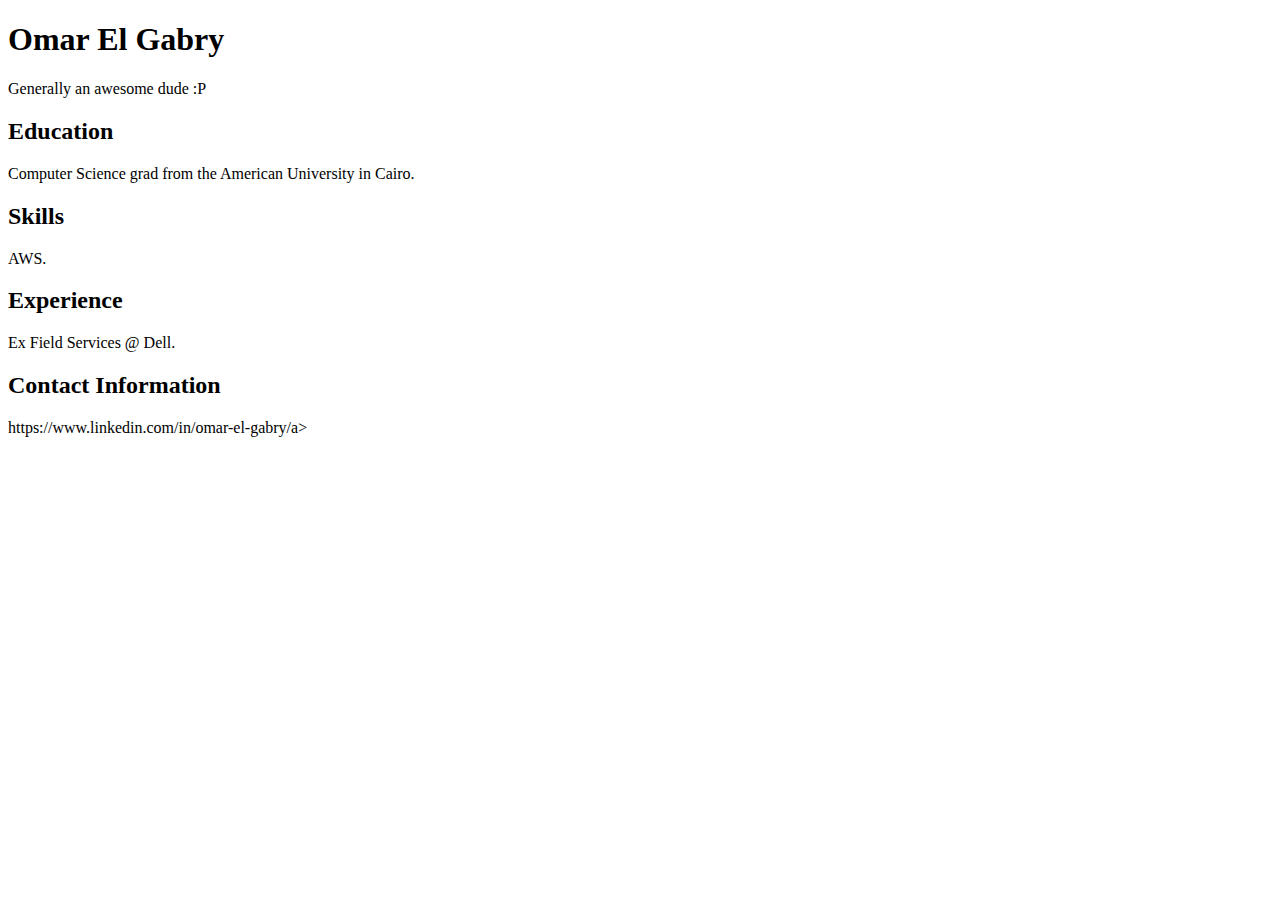
<file: index.html>
<!DOCTYPE html>
<html>
<head>
    <title>Omar El Gabry Resume</title>
</head>
<body>
    <header>
        <h1>Omar El Gabry</h1>
        <p>Generally an awesome dude :P</p>
    </header>
    
    <section>
        <h2>Education</h2>
        <p>Computer Science grad from the American University in Cairo.</p>
    </section>
    
    <section>
        <h2>Skills</h2>
        <p>AWS.</p>
    </section>
    
    <section>
        <h2>Experience</h2>
        <p>Ex Field Services @ Dell.</p>
    </section>
    
    <footer>
        <h2>Contact Information</h2>
        <a>https://www.linkedin.com/in/omar-el-gabry/</a>a>
    </footer>
</body>
</html>
</file>
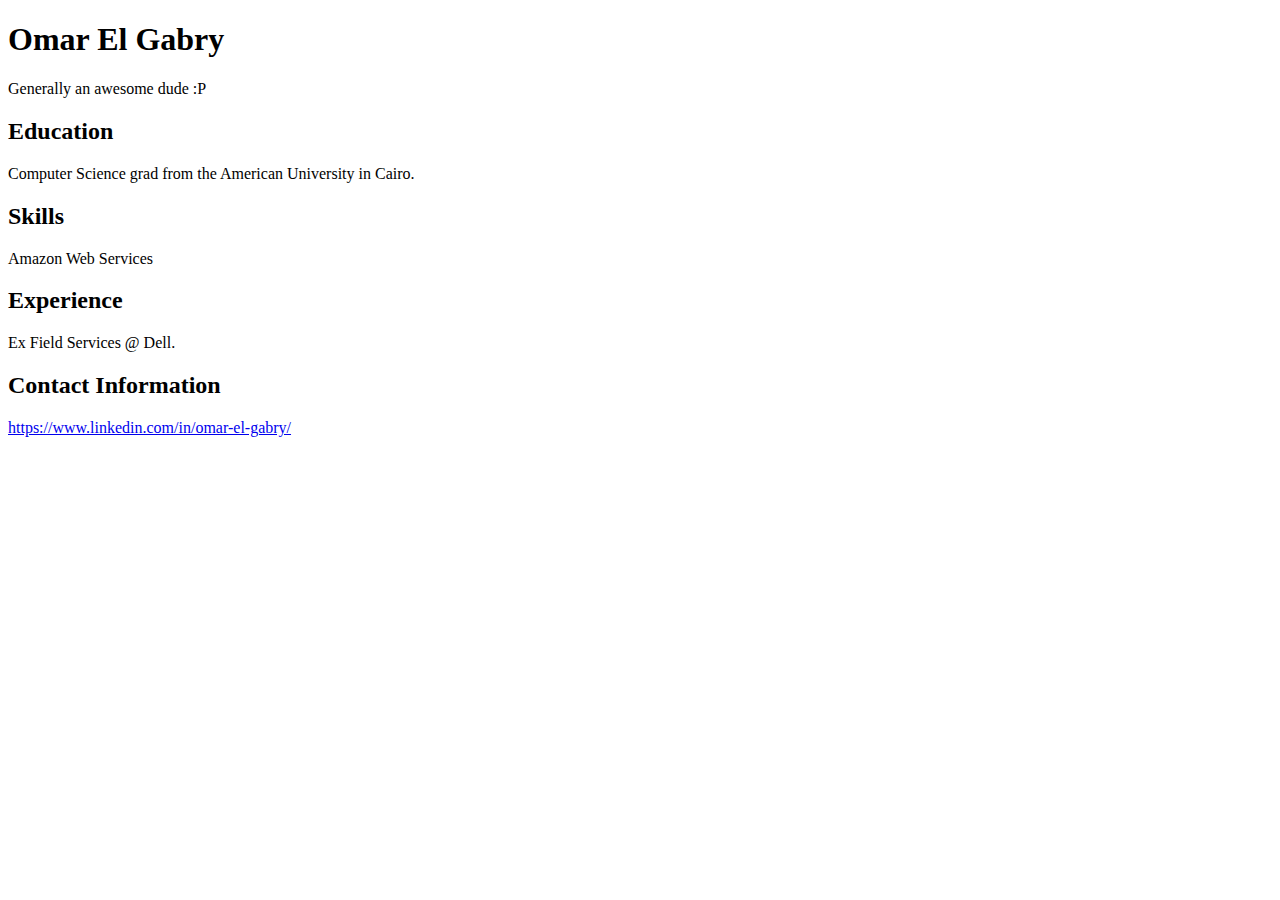
<file: Omar_Cloud_Resume.html>
<!DOCTYPE html>
<html>
<head>
    <link rel="stylesheet" type="text/css" href="https://raw.githubusercontent.com/ogabro/Cloud-Resume-Challenge/main/CSS_Style.css">
    <title>Omar El Gabry Resume</title>
</head>
<body>
    <header id="header">
        <h1 id="title">Omar El Gabry</h1>
        <p class="Title Description">Generally an awesome dude :P</p>
    </header>
    
    <section>
        <h2>Education</h2>
        <p>Computer Science grad from the American University in Cairo.</p>
    </section>
    
    <section>
        <h2>Skills</h2>
        <p class="skill">Amazon Web Services</p>
    </section>
    
    <section>
        <h2>Experience</h2>
        <p class="experience">Ex Field Services @ Dell.</p>
    </section>
    
    <footer id="footer">
        <h2>Contact Information</h2>
        <a id="contact-link" href="https://www.linkedin.com/in/omar-el-gabry/">https://www.linkedin.com/in/omar-el-gabry/</a>
    </footer>
</body>
</html>
</file>
